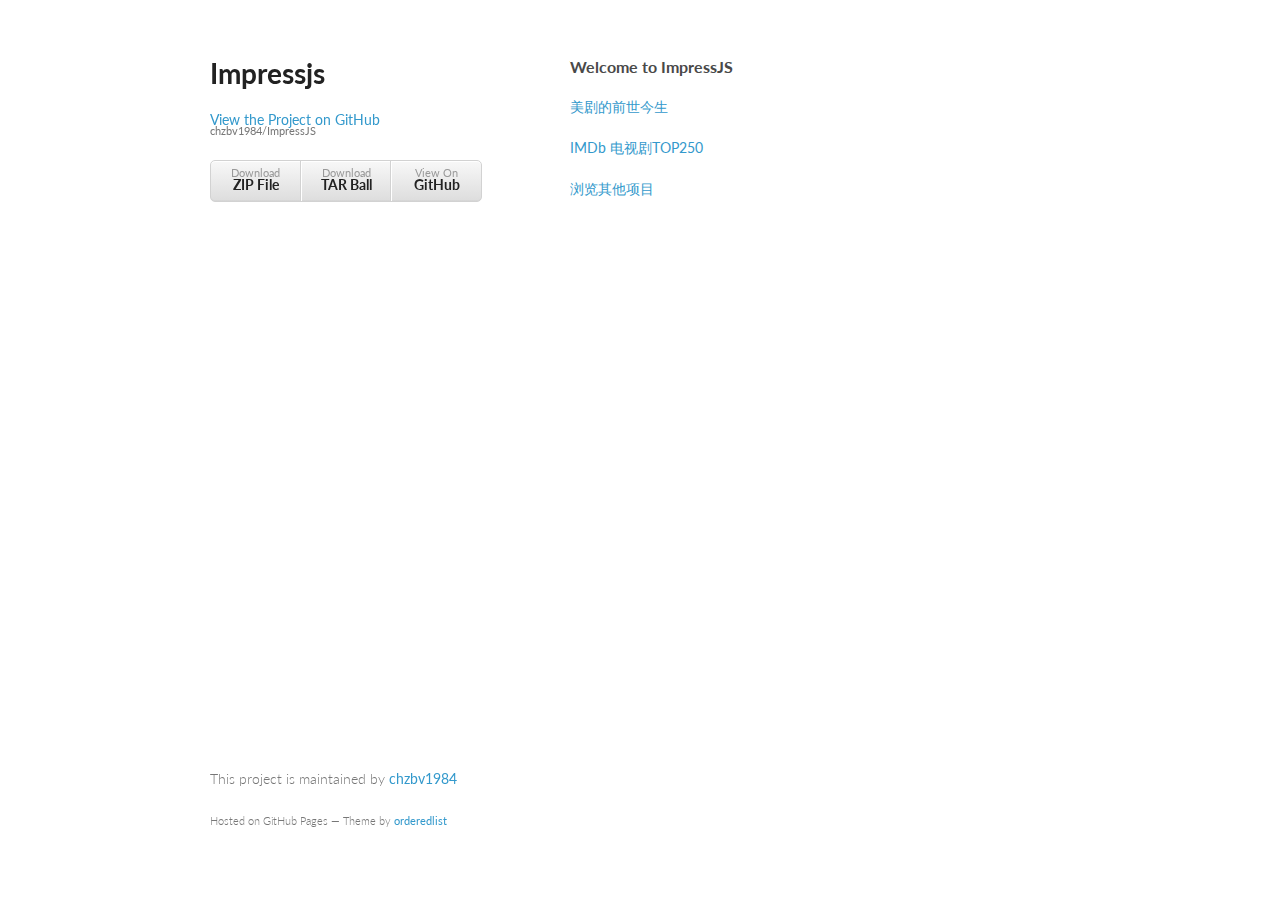
<file: index.html>
<!doctype html>
<html>
  <head>
    <meta charset="utf-8">
    <meta http-equiv="X-UA-Compatible" content="chrome=1">
    <title>Impressjs by chzbv1984</title>

    <link rel="stylesheet" href="stylesheets/styles.css">
    <link rel="stylesheet" href="stylesheets/pygment_trac.css">
    <meta name="viewport" content="width=device-width, initial-scale=1, user-scalable=no">
    <!--[if lt IE 9]>
    <script src="//html5shiv.googlecode.com/svn/trunk/html5.js"></script>
    <![endif]-->
  </head>
  <body>
    <div class="wrapper">
      <header>
        <h1>Impressjs</h1>
        <p></p>

        <p class="view"><a href="https://github.com/chzbv1984/ImpressJS">View the Project on GitHub <small>chzbv1984/ImpressJS</small></a></p>


        <ul>
          <li><a href="https://github.com/chzbv1984/ImpressJS/zipball/master">Download <strong>ZIP File</strong></a></li>
          <li><a href="https://github.com/chzbv1984/ImpressJS/tarball/master">Download <strong>TAR Ball</strong></a></li>
          <li><a href="https://github.com/chzbv1984/ImpressJS">View On <strong>GitHub</strong></a></li>
        </ul>
      </header>
      <section>
        <h3>Welcome to ImpressJS</h3>
        <p><a href="http://chzbv1984.github.io/ImpressJS/TV/index.html">美剧的前世今生</a></p>
        <p><a href="http://chzbv1984.github.io/ImpressJS/TV/imdb_tv_top250.html">IMDb 电视剧TOP250</a></p>
        <p><a href="http://chzbv1984.github.io/Timeline/">浏览其他项目</a></p>
      </section>
      <footer>
        <p>This project is maintained by <a href="https://github.com/chzbv1984">chzbv1984</a></p>
        <p><small>Hosted on GitHub Pages &mdash; Theme by <a href="https://github.com/orderedlist">orderedlist</a></small></p>
      </footer>
    </div>
    <script src="javascripts/scale.fix.js"></script>
    
  </body>
</html>
</file>
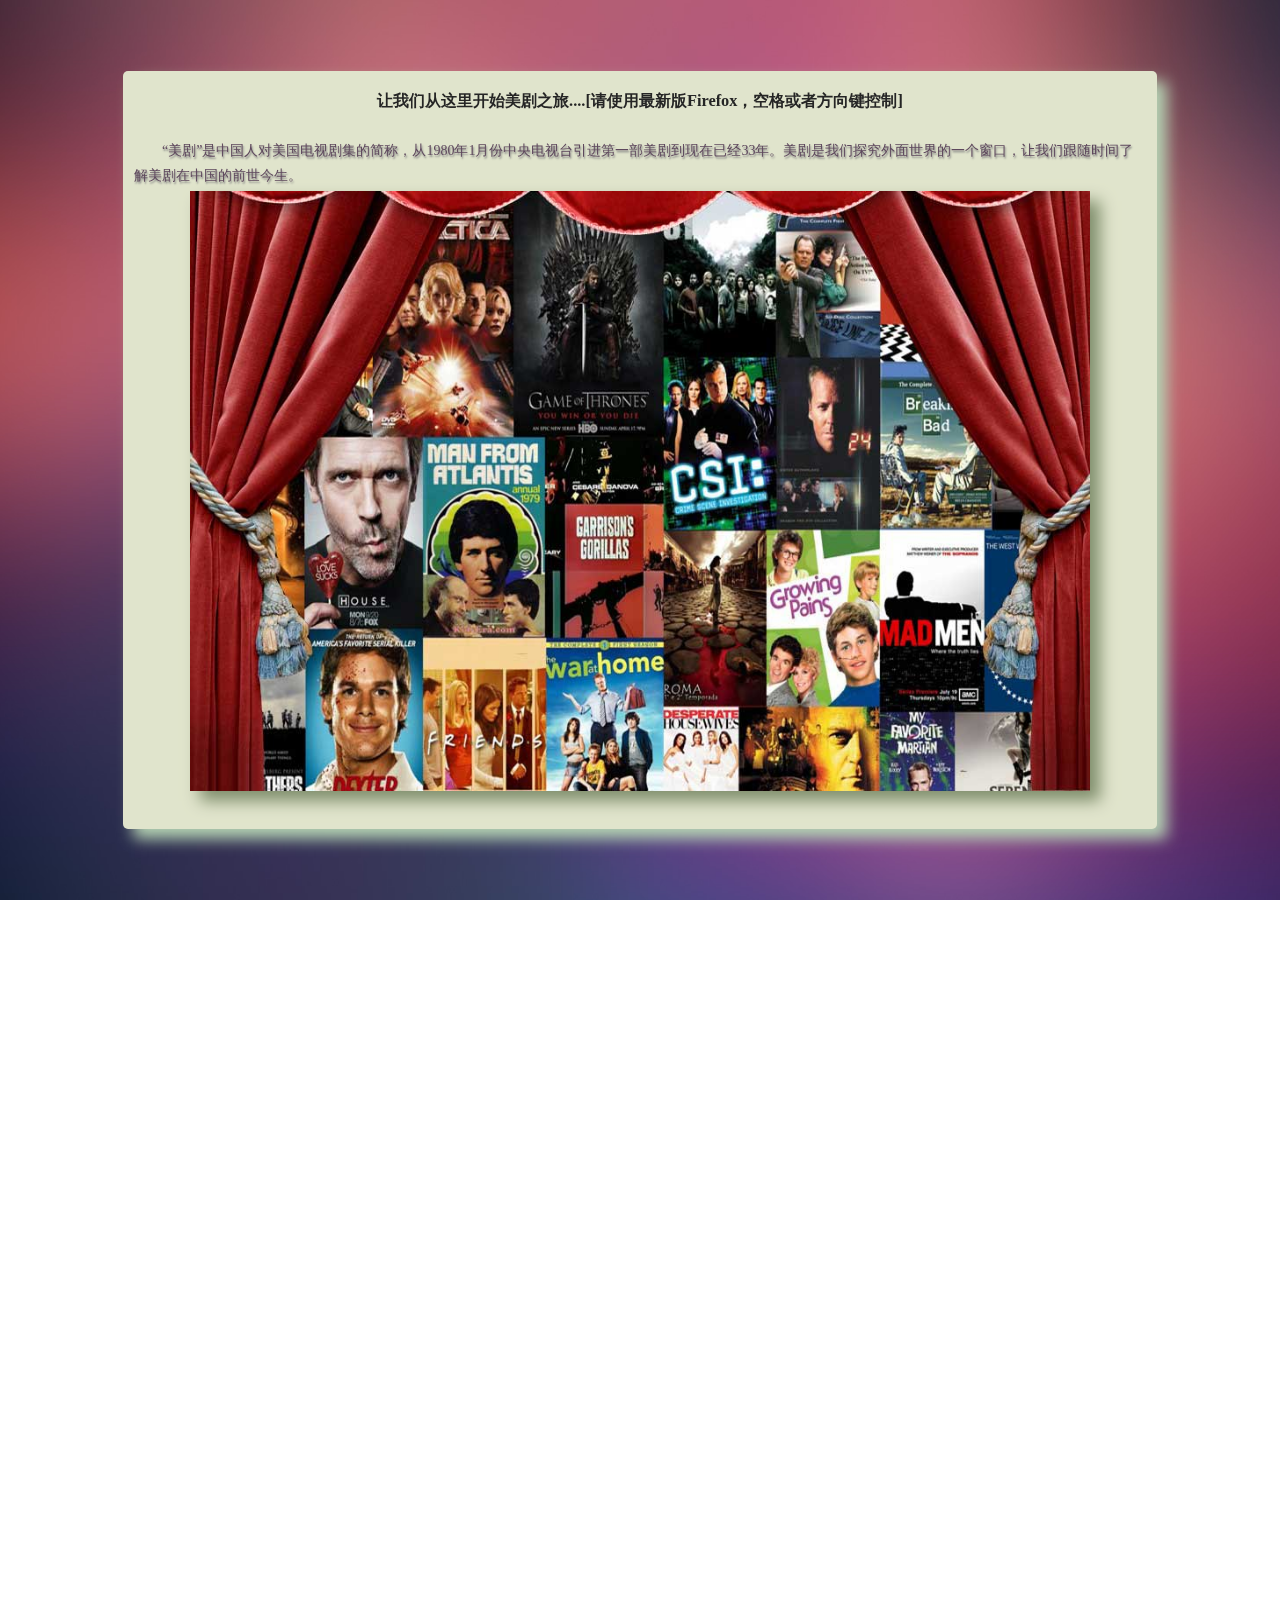
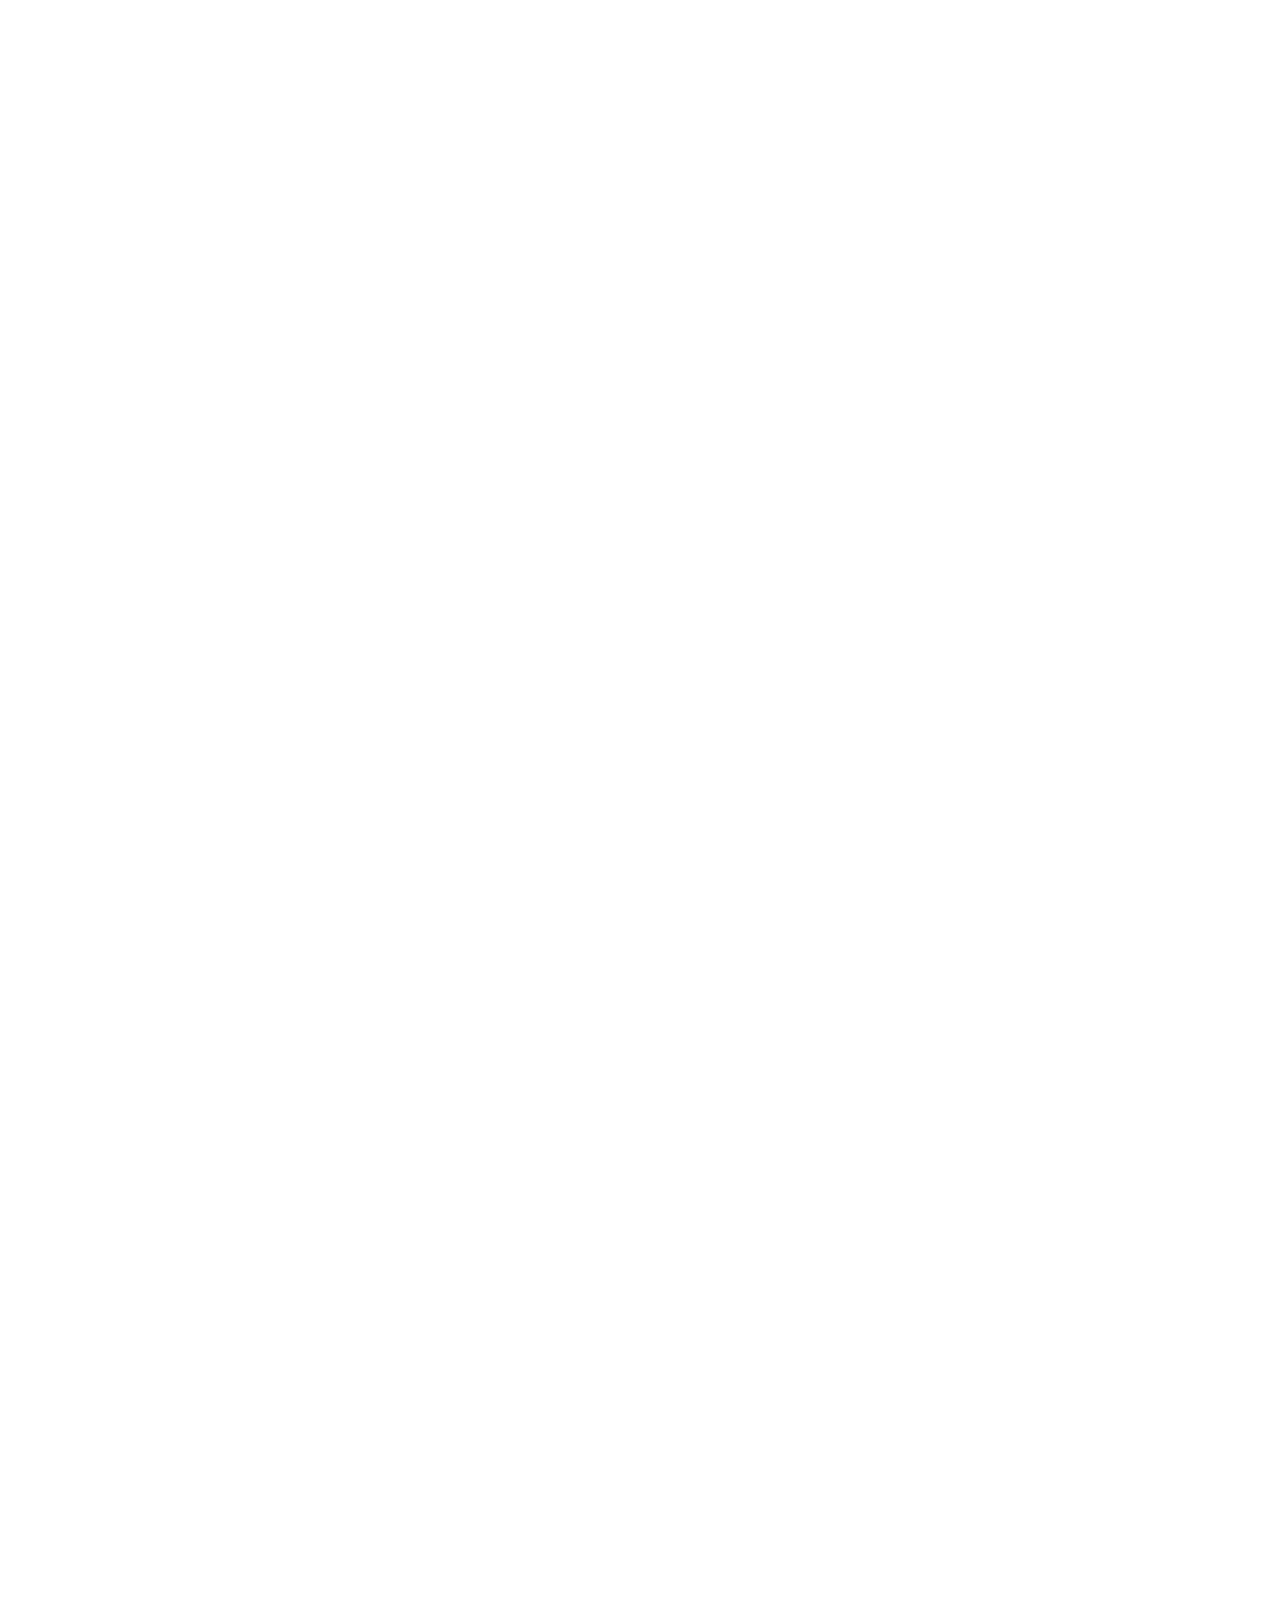
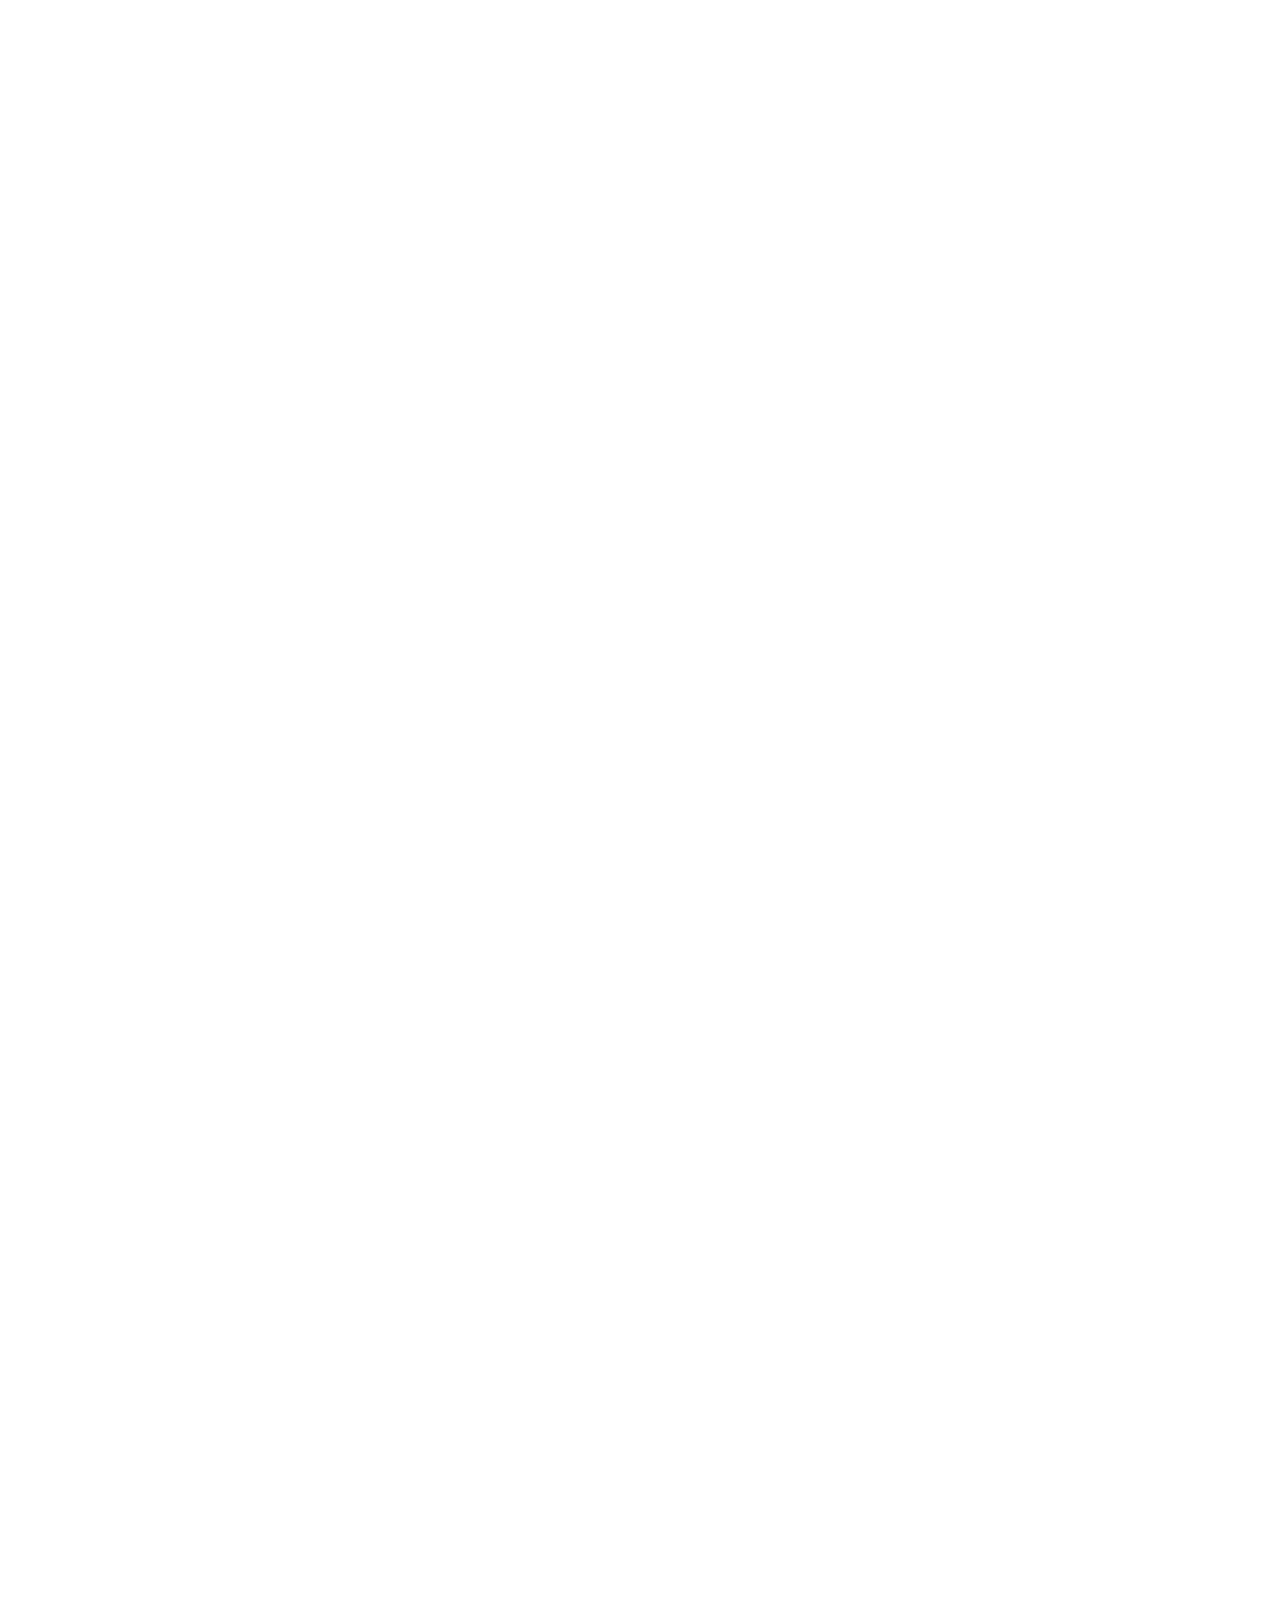
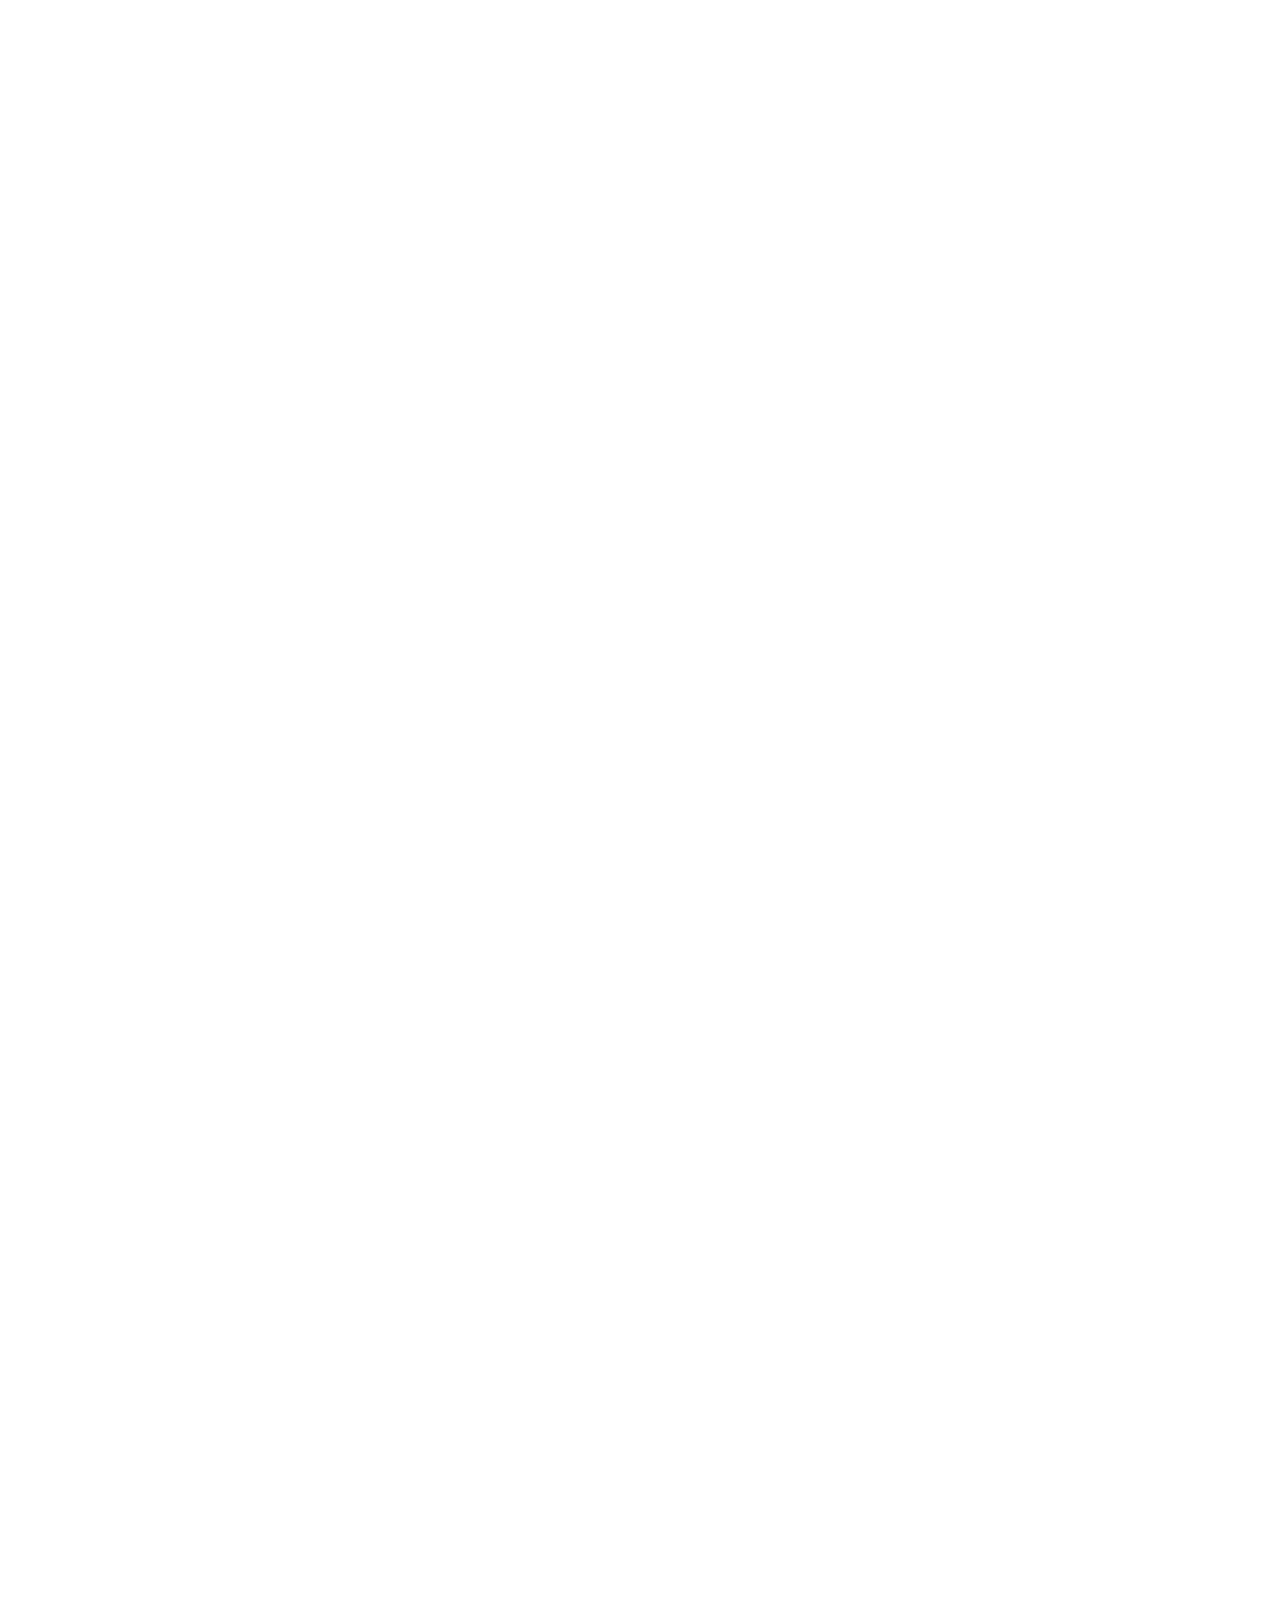
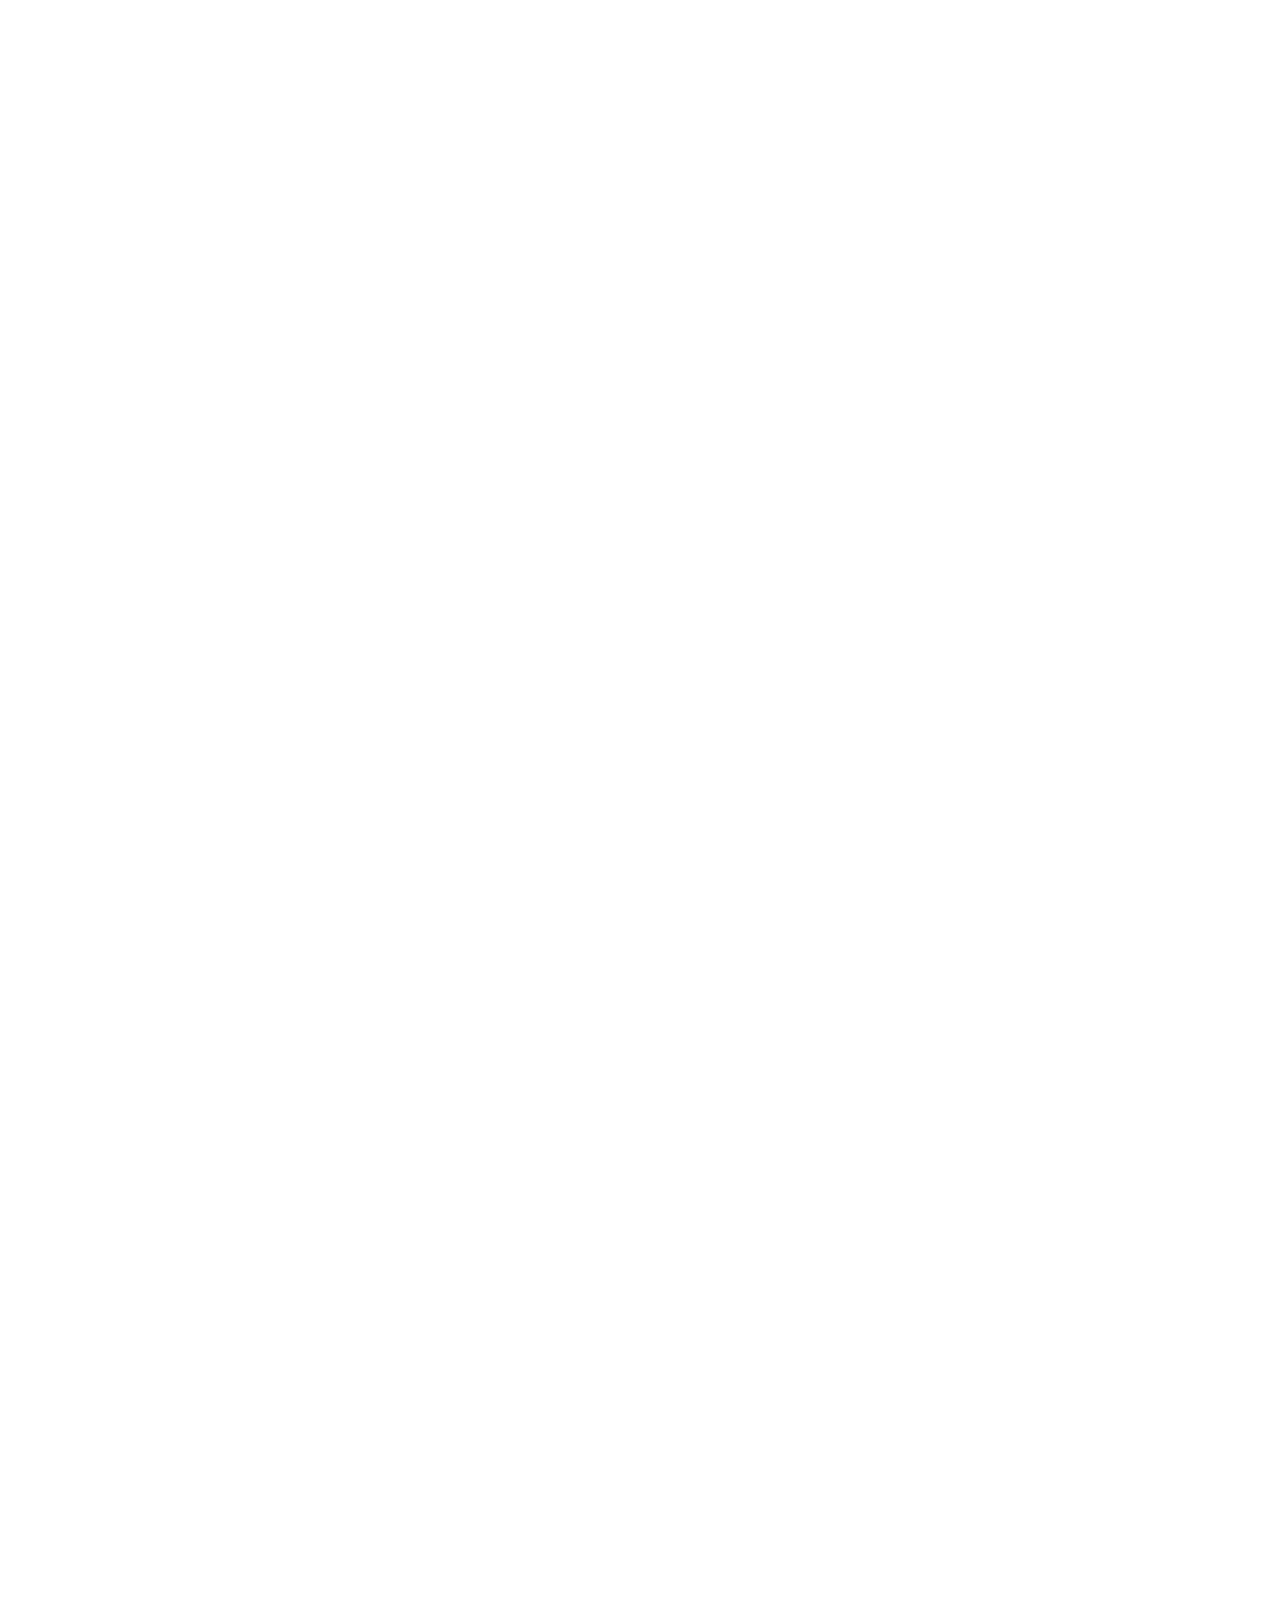
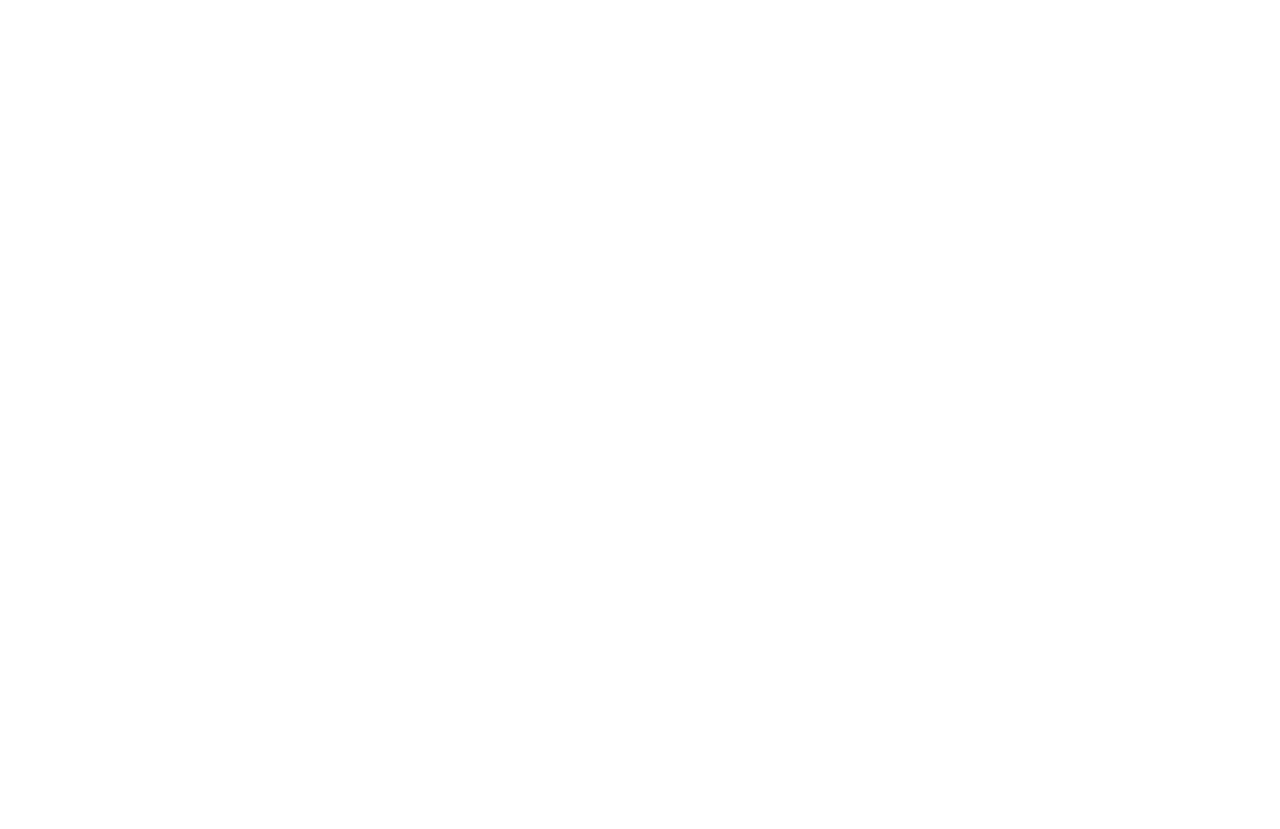
<file: TV/index.html>
<!DOCTYPE html PUBLIC "-//W3C//DTD XHTML 1.0 Transitional//EN" "http://www.w3.org/TR/xhtml1/DTD/xhtml1-transitional.dtd">
<html xmlns="http://www.w3.org/1999/xhtml">
<head>
<meta http-equiv="Content-Type" content="text/html; charset=utf-8" />
<link rel="shortcut icon" href="http://xiaowa.org/favicon.ico" />
<title>在线PPT....XIAOWA</title>
</head>
<body>
  <div id="impress">
	<div class="step slide" data-x="-3000" data-y="0" style="width:1024px;height:750px;">
	    <center><h3>让我们从这里开始美剧之旅....[请使用最新版Firefox，空格或者方向键控制]</h3></center>
		<p class="slide_p">“美剧”是中国人对美国电视剧集的简称，从1980年1月份中央电视台引进第一部美剧到现在已经33年。美剧是我们探究外面世界的一个窗口，让我们跟随时间了解美剧在中国的前世今生。</p>
	    <center><img class="slide_img" src="images/impress/tv.jpg" width="900px" height="600px"> </center>
	</div>
	
	<div style="height:760px;" class="step slide" data-x="-3000" data-y="-1000" data-rotate-x='-90' data-rotate-y='90'>
	   <h4>50年前，美剧横空出世</h4>
	   <p class="slide_p">在20世纪50年代的头5年里，电视在美国以迅雷不及掩耳之势发展起来。刚刚在美国家庭中流行起来的电视机正在夜复一夜地直播着电视剧。是的，由于当时技术限制，实时直播的电视剧--没有重播，也没有录像。在1950年到1955年期间，电视接收机的数量从460万猛增到3200万，与此同时，电视台的数量也从98个增加到522个。电视媒体的出现成为 50年代最重要的里程碑，最初的美国电视剧在这个环境中应运而生。直播电视剧最早出现在纽约，这种节目培养了整整一代知名制片人、演员和剧作家.</p>
	   <center><img class="slide_img" src="images/impress/p1505177931.jpg" /></center>
	</div>
	
	<div style="height:680px;" class="step slide" data-x="-5000" data-y="-9000" >
	   <h4>美剧的传统：</h4>
	   <p class="slide_p">在长期的发展历程中，美剧的许多传统得以逐步确立，其中“季”的运营模式最为现代中国观众所了解。“季”是各大电视网播出新作品的季节，一般从9月中旬开始到次年4月下旬，时长约30周。每年秋季，美国电视网纷纷推出自己的新剧，或者延续之前已经获得成功的经典剧集。这段时间天气较冷，人们一般较少外出，电视的开机率和收视率自然大幅提升。通过这种每年固定的播出时段，我们可以在许多长寿的美剧中找寻美国社会变迁的轨迹。比如在《老友记》(Friends)的节目中，观众可以看出十年来从家庭氛围到音乐类型等各种趋势的更迭。</p>
	   <center><img class="slide_img" src="images/impress/p1606055483.jpg" /></center>
	</div>
	
	<div class="step slide" data-x="5000" data-y="-7000" data-rotate-y='-270'>
	    <h4>大陆最早引入的美剧：</h4>
	    <p class="slide_p">1980年1月5日，星期四晚8点，中央电视台屏幕上突然出现了美国科幻连续剧《大西洋底来的人》，这是美剧第一次出现在大陆的电视上，此时正值中美建交第二年。可惜这部NBC出品的美剧只播出了一季便告终结，但在中国却造成了不小影响。现在可能是很多人美好的回忆了！<a id="80_tvs" title="观看第一集" href="javascript:;">点击在线观看</a></p>
	    <center><img class="slide_img" src="images/impress/p1215020479.jpg" /></center>
	</div>
	
	<div style="height:680px;" class="step slide" data-x="-4000" data-y="-4000">
	    <h4>80年代大陆美剧的辉煌：</h4>
	    <p class="slide_p">1980年底，《加里森敢死队》(Garrison'sGorillas)登陆中国荧屏。“头儿” 、“戏子”、“酋长”等昵称迅速传遍大江南北，小孩子们煞有介事地模仿着剧中人物的作派。这部美剧的热播、停播与复播更是中国人观念变化的晴雨表。可惜那时候小到还没出世，没有体会当年的激情。哪位同志看过呢？</p>
	    <center><img class="slide_img" src="images/impress/p767759714.jpg" /></center>
	</div>
	
	<div style="height:745px;" class="step slide" data-x="-3000" data-y="-7000" >
	    <h4>80年代：</h4>
	    <p class="slide_p">在此后很长一段时间里，大陆观众接触美剧的唯一途径只是反应迟钝的国营电视台。这段时间CBS的《火星叔叔马丁》(MyFavoriteMartian)、ABC的《成长的烦恼》(Grow ingPains)、NBC的《神探亨特》(Hunter)等一系列美剧相继登陆中国，令无数家庭大开眼界。<a class="various" data-fancybox-type="iframe" href="Growing_Pains.html">点击浏览相册</a></p>
	    <center><img class="slide_img" src="images/impress/p1268798543.jpg" /><span style="display:block;">《成长的烦恼》演员重聚</span></center>
	</div>
	
	<div class="step slide" data-x="3000" data-y="0">
		<h4>90年代中期：</h4>
	    <p class="slide_p">95年前后，广东沿海地区的电视观众通过香港无线明珠台收看到了英文发音搭配中文字幕的《老友记》(Friends)，成为首批接触到该剧的大陆观众。当时明珠台每周播放十多种情景喜剧，在沿海地区培植了一群美剧的忠实观众。</p>	    
        <center><img  class="slide_img" height="500px;" src="images/impress/p575928427.jpg" /><span style="display:block;">经典的《老友记》</span>(<a id="view_flash" href="javascript:;">点击观看Flash</a>)</center>
	</div>
	
	<div class="step slide" data-x="3000" data-y="1000" data-rotate='-180'>
		<h4>千禧年前后：</h4>
	    <p class="slide_p">2000年前后，随着DVD播放设备在国内的逐渐普及，以及美国各大电视网相继推出经典电视剧的DVD节目， 国内观众的视野终于因为国内这些不需要接受审查的片源而爆发式地丰富了起来。口碑传播推起了新世纪的第一波美剧热潮。买碟看美剧的习惯对于现在的美剧迷们而言都再熟悉不过，从NBC 的《白宫群英》(TheWestWing)到HBO的《兄弟连》(BandOfBrothers)，人们在DVD中与美国荧屏逐步接轨。</p>	    
        <center><img  class="slide_img" height="500px;" src="images/impress/p500310510.jpg" /><span style="display:block;">受人推崇的《兄弟连》</span></center>
	</div>
	
	<div class="step slide" data-x="1500" data-y="2000" data-rotate-y='-90'>
		<h4>网络时代：</h4>
	    <p class="slide_p">FOX大片《24》见证了美剧在国内的传播载体从DVD向互联网的转变。到了2006年，在互联网上“追”着《24》的观众已经成为主流铁杆。现在，只要任何美剧刚在大洋彼岸播放完毕，网络上就会立刻出现通过 HDTV信号录制的高清晰视频文件供人下载。与此同时，国内的字幕制作小组立即投入紧张的义务翻译工作中去。</p>	    
        <center><img  class="slide_img" height="500px;" src="images/impress/p453725532.jpg" /><span style="display:block;">不死小强(<a class="fullscreen" href="javascript:;">全屏</a>)</span></center>
	</div>
	
	<div class="step slide" data-x="-150" data-y="3500" data-roate="90">
		<h4>网络时代（续）：</h4>
	    <p class="slide_p">只要不到12个小时，所有的汉化工作就可以完成--这是FOX的《越狱》(Prison Break)第二季首播时，国内制作小组创下的新纪录，其中包括了翻译、校对、压片和发布等各个环节。26年之后，美剧进中国已经不再有时差。以后的事情大家就都知道了.....</p>	    
        <center><img  class="slide_img" height="500px;" src="images/impress/p1128208264.jpg" /><span style="display:block;">越狱</span></center>
	</div>
	
	<div class="step slide" data-x="3000" data-y="5000" data-rotate='-180'>
	    <h4>印象中最早接触的美剧：</h4>
	    <p class="slide_p">整理豆瓣数据时，发现一部美剧《电脑娃娃》，当看到截图时，一下子就想起那个可爱的小姑娘了。这应该是上小学时看的。</p>
	    <center><img class="slide_img" src="images/impress/Small_ Wonder_2.jpg" /></center>
	</div>
	<div style="height:700px" class="step slide" data-x="3000" data-y="6500">
		<h4>简介：</h4>
	    <p class="slide_p">《电脑娃娃》一共有4季，首播日期1985年9月。天才电脑工程师泰德制造了一个高智能机器人，该机器人拥有人类女孩的外表，智商超高，力大无穷。泰德将这个命名为维姬的机器人作为礼物送给妻子，对外则宣称维姬是儿子乔恩的妹妹。行为古怪的维姬以及邻居一脸雀斑、疑心颇重的小女孩哈丽叶为罗森一家带来无尽的乐趣……</p>
        <p class="slide_p">90年代初由中央电视台引进。感觉那时候节目比现在更丰富多彩。<a target="_blank" href="http://movie.douban.com/subject/1826764/">从豆瓣打开</a></p>
        <center><img  class="slide_img" height="500px;" src="images/impress/Small_ Wonder.jpg" /></center>
	</div>
	
	<div class="step slide" data-x="3000" data-y="8000">
		<h4>结束</h4>
	    <p class="slide_p">以上文字资料均摘自互联网。谢谢！(把你转晕了吗？)此处只简单展示了Impress基本功能，你可以用它制作各种展示，令人耳目一新。效果要适可而止。</p>       
        <center><img  class="slide_img" height="500px;" src="images/impress/p1864635725.jpg" /><span style="display:block;">热播美剧《生活大爆炸》</span></center>
	</div>
<!--	<div id="overview" class="step"  data-y="0" data-x="30" data-scale="20"></div>-->
</div>
<script type="text/javascript" src="js/jquery-min-1.7.js"></script>
<script type="text/javascript" src="js/tiny-pop/tinybox.js"></script>
<link rel="stylesheet" type="text/css"  href="js/tiny-pop/tinybox.css" />
<script type="text/javascript" src="js/iview/js/jquery.fullscreen-bg.js"></script>
<script type="text/javascript" src="js/fancybox/lib/jquery.mousewheel-3.0.6.pack.js"></script>
<link rel="stylesheet" href="js/fancybox/source/jquery.fancybox.css?v=2.1.4" type="text/css" media="screen" />
<script type="text/javascript" src="js/fancybox/source/jquery.fancybox.pack.js?v=2.1.4"></script>
<script type="text/javascript" src="js/impress.js"></script>
<script>impress().init();</script>

<div id="background-image">
	<img src="images/impress/bckg.jpg" width="1600" height="1024" />
</div>
<script type="text/javascript">
$().ready(function(){
var url = document.referrer;
var this_url=window.location.pathname;
var s=this_url.split("/");
var current=s.pop();
$.post('http://www.xiaowa.org/addition/visit_github_log.php',{url:url,visit_url:current},function(data){});
});
	$(document).ready(function () {
		$("#background-image").fullscreenBackground();		
	});	
</script>
<style type="text/css">
  /*#header,.footer{display:none;}*/
  
  #hide_h_f,#header,.footer,#impress{position:absolute;z-index:500;}
  #hide_h_f{margin-top:100px;}
  body{
    font-family:微软雅黑;
  }
  div.slide {
  	   margin:auto;padding:5px;
  	   box-shadow:10px 10px 15px #B4D2B3;
  	   border-radius:5px;
  	   color:#252525;
  	   width:900px;
  	   height:750px;
  	   background-color:#E0E4CC;
       font-size:14px;
  	   padding-top:3px;
 }
 .slide_img {
 	box-shadow:10px 10px 15px #808F6D;
 }
 p.slide_p {
 	color:#5E485D;
 	line-height:25px;
	text-indent: 2em;
 	padding-bottom:3px;
 	padding:0 6px;
 	text-shadow:1px 2px 2px gray;
 	margin-bottom:3px;
 }
 div.slide h4 {
    padding-bottom:8px;	
 	font-size:16px;
 	font-weight:bold;
 	opacity:0.8;
 	text-shadow:2px 2px 3px gray;
 	margin-bottom:3px;
 	margin-top:5px;
 }
 h3{
   padding-bottom:9px;	
   font-weight:bold;
 }
 .title{
	font-size:25px!important;
 	font-family:微软雅黑;
 }
 div.active{
 	font-size:14px;
 }
  div.footer{position:absolute;bottom:0;}
</style>
<script type="text/javascript">
 $().ready(function(){
	  $("#hide_h_f").click(function(){
        $("#header,.footer").toggle('slow');
	  });
	  $(".various").fancybox({
			maxWidth	: 950,
			maxHeight	: 600,
			fitToView	: true,
			width		: '100%',
			height		: '100%',
			autoSize	: false,
			closeClick	: false,
			openEffect	: 'none',
			closeEffect	: 'none'
		});
 });  
 var content1="<object classid='clsid:D27CDB6E-AE6D-11cf-96B8-444553540000' width='550' height='400'><param name='movie' value='one_word.swf' /><param name='quality' value='high' /><param name='wmode' value='opaque' /><embed height='400' width='550'  src='one_word.swf' type='application/x-shockwave-flash'></embed></object>";
 var content2='<div style="width:500px;height:420px;" class="online">大西洋底来的人-第1集<embed src="http://www.tudou.com/a/GdDlSrSYWJs/&rpid=83278795&resourceId=83278795_05_05_99&iid=130757947&bid=05/v.swf" type="application/x-shockwave-flash" allowscriptaccess="always" allowfullscreen="true" wmode="opaque" width="480" height="400"></embed></div>';
 T$('80_tvs').onclick = function(){TINY.box.show(content2,0,0,0,1);};
 T$('view_flash').onclick = function(){TINY.box.show(content1,0,0,0,1)};
</script>
</body>
</html>
</file>
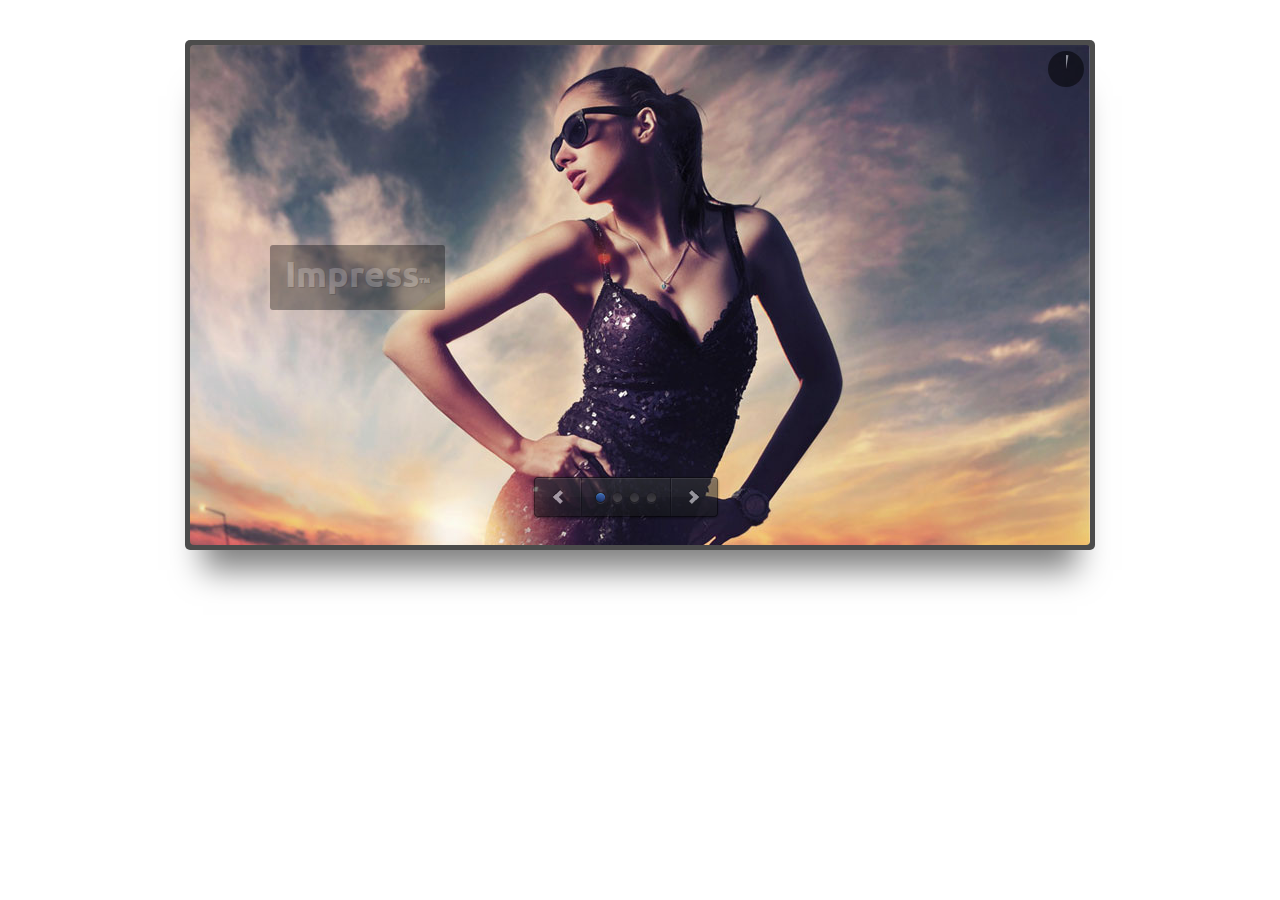
<file: TV/Growing_Pains.html>
<!DOCTYPE html>
<html>
<head>
<title>成长的烦恼</title>
<meta http-equiv="X-UA-Compatible" content="IE=edge,chrome=1">
<meta name="viewport" content="width=device-width, initial-scale=1, maximum-scale=1">
<meta http-equiv="Content-Type" content="text/html; charset=utf-8" />

<link rel="stylesheet" href="js/iview/css/iview.css" />
<link rel="stylesheet" href="js/iview/css/styles.css" />
<link rel="stylesheet" href="js/iview/css/skin 1/style.css" />

<script type="text/javascript" src="js/jquery-min-1.7.js"></script>
<script type="text/javascript" src="js/iview/js/raphael-min.js"></script>
<script type="text/javascript" src="js/iview/js/jquery.easing.js"></script>
<script type="text/javascript" src="js/iview/js/iview.js"></script>

<script type="text/javascript">
 $().ready(function(){	
	  $('#iview').iView({
          pauseTime: 7000,
          directionNav: false,
          controlNav: true,
          tooltipY: -15
      });
 });  
 </script>
</head>
<body>
   <div id="cont">
	<div class="container">
		<div id="iview">
			<div data-iview:image="images/Growing_Pains/photo1.jpg" data-iview:transition="slice-top-fade,slice-right-fade">
				<div class="iview-caption caption1" data-x="80" data-y="200">Impress<sup>&trade;</sup></div>
				<div class="iview-caption" data-x="80" data-y="275" data-transition="wipeRight">This is your world!</div>
				<div class="iview-caption" data-x="254" data-y="320" data-transition="wipeLeft"><i>Presented by <b>Mr ZB</b></i></div>
			</div>

			<div data-iview:image="images/Growing_Pains/photo2.jpg" data-iview:transition="zigzag-drop-top,zigzag-drop-bottom" data-iview:pausetime="3000">
				<div class="iview-caption caption5" data-x="60" data-y="280" data-transition="wipeDown">在豆瓣浏览</div>
				<div class="iview-caption caption6" data-x="300" data-y="350" data-transition="wipeUp"><a href="#">豆瓣</a></div>
			</div>


			<div data-iview:image="images/Growing_Pains/photo3.jpg">
				<div class="iview-caption caption4" data-x="50" data-y="80" data-width="312" data-transition="fade">你可以做出选择:</div>
				<div class="iview-caption blackcaption" data-x="50" data-y="135" data-transition="wipeLeft" data-easing="easeInOutElastic">任意添加图像</div>
				<div class="iview-caption blackcaption" data-x="50" data-y="172" data-transition="wipeLeft" data-easing="easeInOutElastic">使用js做出更多效果</div>
				<div class="iview-caption blackcaption" data-x="50" data-y="209" data-transition="wipeLeft" data-easing="easeInOutElastic">播放视频</div>
				<div class="iview-caption blackcaption" data-x="50" data-y="246" data-transition="wipeLeft" data-easing="easeInOutElastic">用CSS做出绚丽效果</div>
				<div class="iview-caption blackcaption" data-x="50" data-y="283" data-transition="wipeLeft" data-easing="easeInOutElastic">唯一的限制就是你的想象力!</div>
			</div>

			<div data-iview:image="images/Growing_Pains/photo4.jpg">
				<div class="iview-caption caption7" data-x="0" data-y="0" data-width="180" data-height="480" data-transition="wipeRight"><h3>最关键的是</h3>你的内容</b></i>!<br><br>过多的特效可能分散观众注意力，因此这是一把双刃剑！.<br><br></div>
			</div>

		</div>
	</div>
</div>
   
</body>
</html>
</file>
<file: stylesheets/styles.css>
@import url(https://fonts.googleapis.com/css?family=Lato:300italic,700italic,300,700);

body {
  padding:50px;
  font:14px/1.5 Lato, "Helvetica Neue", Helvetica, Arial, sans-serif;
  color:#777;
  font-weight:300;
}

h1, h2, h3, h4, h5, h6 {
  color:#222;
  margin:0 0 20px;
}

p, ul, ol, table, pre, dl {
  margin:0 0 20px;
}

h1, h2, h3 {
  line-height:1.1;
}

h1 {
  font-size:28px;
}

h2 {
  color:#393939;
}

h3, h4, h5, h6 {
  color:#494949;
}

a {
  color:#39c;
  font-weight:400;
  text-decoration:none;
}

a small {
  font-size:11px;
  color:#777;
  margin-top:-0.6em;
  display:block;
}

.wrapper {
  width:860px;
  margin:0 auto;
}

blockquote {
  border-left:1px solid #e5e5e5;
  margin:0;
  padding:0 0 0 20px;
  font-style:italic;
}

code, pre {
  font-family:Monaco, Bitstream Vera Sans Mono, Lucida Console, Terminal;
  color:#333;
  font-size:12px;
}

pre {
  padding:8px 15px;
  background: #f8f8f8;  
  border-radius:5px;
  border:1px solid #e5e5e5;
  overflow-x: auto;
}

table {
  width:100%;
  border-collapse:collapse;
}

th, td {
  text-align:left;
  padding:5px 10px;
  border-bottom:1px solid #e5e5e5;
}

dt {
  color:#444;
  font-weight:700;
}

th {
  color:#444;
}

img {
  max-width:100%;
}

header {
  width:270px;
  float:left;
  position:fixed;
}

header ul {
  list-style:none;
  height:40px;
  
  padding:0;
  
  background: #eee;
  background: -moz-linear-gradient(top, #f8f8f8 0%, #dddddd 100%);
  background: -webkit-gradient(linear, left top, left bottom, color-stop(0%,#f8f8f8), color-stop(100%,#dddddd));
  background: -webkit-linear-gradient(top, #f8f8f8 0%,#dddddd 100%);
  background: -o-linear-gradient(top, #f8f8f8 0%,#dddddd 100%);
  background: -ms-linear-gradient(top, #f8f8f8 0%,#dddddd 100%);
  background: linear-gradient(top, #f8f8f8 0%,#dddddd 100%);
  
  border-radius:5px;
  border:1px solid #d2d2d2;
  box-shadow:inset #fff 0 1px 0, inset rgba(0,0,0,0.03) 0 -1px 0;
  width:270px;
}

header li {
  width:89px;
  float:left;
  border-right:1px solid #d2d2d2;
  height:40px;
}

header ul a {
  line-height:1;
  font-size:11px;
  color:#999;
  display:block;
  text-align:center;
  padding-top:6px;
  height:40px;
}

strong {
  color:#222;
  font-weight:700;
}

header ul li + li {
  width:88px;
  border-left:1px solid #fff;
}

header ul li + li + li {
  border-right:none;
  width:89px;
}

header ul a strong {
  font-size:14px;
  display:block;
  color:#222;
}

section {
  width:500px;
  float:right;
  padding-bottom:50px;
}

small {
  font-size:11px;
}

hr {
  border:0;
  background:#e5e5e5;
  height:1px;
  margin:0 0 20px;
}

footer {
  width:270px;
  float:left;
  position:fixed;
  bottom:50px;
}

@media print, screen and (max-width: 960px) {
  
  div.wrapper {
    width:auto;
    margin:0;
  }
  
  header, section, footer {
    float:none;
    position:static;
    width:auto;
  }
  
  header {
    padding-right:320px;
  }
  
  section {
    border:1px solid #e5e5e5;
    border-width:1px 0;
    padding:20px 0;
    margin:0 0 20px;
  }
  
  header a small {
    display:inline;
  }
  
  header ul {
    position:absolute;
    right:50px;
    top:52px;
  }
}

@media print, screen and (max-width: 720px) {
  body {
    word-wrap:break-word;
  }
  
  header {
    padding:0;
  }
  
  header ul, header p.view {
    position:static;
  }
  
  pre, code {
    word-wrap:normal;
  }
}

@media print, screen and (max-width: 480px) {
  body {
    padding:15px;
  }
  
  header ul {
    display:none;
  }
}

@media print {
  body {
    padding:0.4in;
    font-size:12pt;
    color:#444;
  }
}
</file>
<file: stylesheets/pygment_trac.css>
.highlight  { background: #ffffff; }
.highlight .c { color: #999988; font-style: italic } /* Comment */
.highlight .err { color: #a61717; background-color: #e3d2d2 } /* Error */
.highlight .k { font-weight: bold } /* Keyword */
.highlight .o { font-weight: bold } /* Operator */
.highlight .cm { color: #999988; font-style: italic } /* Comment.Multiline */
.highlight .cp { color: #999999; font-weight: bold } /* Comment.Preproc */
.highlight .c1 { color: #999988; font-style: italic } /* Comment.Single */
.highlight .cs { color: #999999; font-weight: bold; font-style: italic } /* Comment.Special */
.highlight .gd { color: #000000; background-color: #ffdddd } /* Generic.Deleted */
.highlight .gd .x { color: #000000; background-color: #ffaaaa } /* Generic.Deleted.Specific */
.highlight .ge { font-style: italic } /* Generic.Emph */
.highlight .gr { color: #aa0000 } /* Generic.Error */
.highlight .gh { color: #999999 } /* Generic.Heading */
.highlight .gi { color: #000000; background-color: #ddffdd } /* Generic.Inserted */
.highlight .gi .x { color: #000000; background-color: #aaffaa } /* Generic.Inserted.Specific */
.highlight .go { color: #888888 } /* Generic.Output */
.highlight .gp { color: #555555 } /* Generic.Prompt */
.highlight .gs { font-weight: bold } /* Generic.Strong */
.highlight .gu { color: #800080; font-weight: bold; } /* Generic.Subheading */
.highlight .gt { color: #aa0000 } /* Generic.Traceback */
.highlight .kc { font-weight: bold } /* Keyword.Constant */
.highlight .kd { font-weight: bold } /* Keyword.Declaration */
.highlight .kn { font-weight: bold } /* Keyword.Namespace */
.highlight .kp { font-weight: bold } /* Keyword.Pseudo */
.highlight .kr { font-weight: bold } /* Keyword.Reserved */
.highlight .kt { color: #445588; font-weight: bold } /* Keyword.Type */
.highlight .m { color: #009999 } /* Literal.Number */
.highlight .s { color: #d14 } /* Literal.String */
.highlight .na { color: #008080 } /* Name.Attribute */
.highlight .nb { color: #0086B3 } /* Name.Builtin */
.highlight .nc { color: #445588; font-weight: bold } /* Name.Class */
.highlight .no { color: #008080 } /* Name.Constant */
.highlight .ni { color: #800080 } /* Name.Entity */
.highlight .ne { color: #990000; font-weight: bold } /* Name.Exception */
.highlight .nf { color: #990000; font-weight: bold } /* Name.Function */
.highlight .nn { color: #555555 } /* Name.Namespace */
.highlight .nt { color: #000080 } /* Name.Tag */
.highlight .nv { color: #008080 } /* Name.Variable */
.highlight .ow { font-weight: bold } /* Operator.Word */
.highlight .w { color: #bbbbbb } /* Text.Whitespace */
.highlight .mf { color: #009999 } /* Literal.Number.Float */
.highlight .mh { color: #009999 } /* Literal.Number.Hex */
.highlight .mi { color: #009999 } /* Literal.Number.Integer */
.highlight .mo { color: #009999 } /* Literal.Number.Oct */
.highlight .sb { color: #d14 } /* Literal.String.Backtick */
.highlight .sc { color: #d14 } /* Literal.String.Char */
.highlight .sd { color: #d14 } /* Literal.String.Doc */
.highlight .s2 { color: #d14 } /* Literal.String.Double */
.highlight .se { color: #d14 } /* Literal.String.Escape */
.highlight .sh { color: #d14 } /* Literal.String.Heredoc */
.highlight .si { color: #d14 } /* Literal.String.Interpol */
.highlight .sx { color: #d14 } /* Literal.String.Other */
.highlight .sr { color: #009926 } /* Literal.String.Regex */
.highlight .s1 { color: #d14 } /* Literal.String.Single */
.highlight .ss { color: #990073 } /* Literal.String.Symbol */
.highlight .bp { color: #999999 } /* Name.Builtin.Pseudo */
.highlight .vc { color: #008080 } /* Name.Variable.Class */
.highlight .vg { color: #008080 } /* Name.Variable.Global */
.highlight .vi { color: #008080 } /* Name.Variable.Instance */
.highlight .il { color: #009999 } /* Literal.Number.Integer.Long */

.type-csharp .highlight .k { color: #0000FF }
.type-csharp .highlight .kt { color: #0000FF }
.type-csharp .highlight .nf { color: #000000; font-weight: normal }
.type-csharp .highlight .nc { color: #2B91AF }
.type-csharp .highlight .nn { color: #000000 }
.type-csharp .highlight .s { color: #A31515 }
.type-csharp .highlight .sc { color: #A31515 }
</file>
<file: TV/js/tiny-pop/tinybox.css>
﻿@charset "utf-8";
/* CSS Document */
#tinybox{position:absolute; display:none; padding:10px; background:#ffffff url(../../js/tiny-pop/preload.gif) no-repeat 50% 50%; border:10px solid #e3e3e3; z-index:2000;}
#tinymask{position:absolute; display:none; top:0; left:0; height:100%; width:100%; background:#000000; z-index:1500;}
#tinycontent{background:#ffffff; font-size:1.1em;}
</file>
<file: TV/js/iview/css/iview.css>
/* The slider */
.iviewSlider {
	overflow: hidden;
}

/* The timer in the Slider */
#iview-timer {
	position: absolute;
	z-index: 100;
	border-radius: 5px;
	cursor: pointer;
}

#iview-timer div {
	border-radius: 3px;
}

/* The Preloader in the Slider */
#iview-preloader {
	position: absolute;
	z-index: 1000;
	-webkit-border-radius: 3px;
	-moz-border-radius: 3px;
	border-radius: 3px;
	border: #000 1px solid;
	padding: 1px;
	width: 100px;
	height: 3px;
}
#iview-preloader div {
	float: left;
	-webkit-border-radius: 2px;
	-moz-border-radius: 2px;
	border-radius: 2px;
	height: 3px;
	background: #000;
	width: 0px;
}

/* The strips and boxes in the Slider */
.iview-strip {
	display:block;
	position:absolute;
	z-index:5;
}
.iview-block {
	display:block;
	position:absolute;
	z-index:5;
}

/* Direction nav styles (e.g. Next & Prev) */
.iview-directionNav a {
	position:absolute;
	top:45%;
	z-index:9;
	cursor:pointer;
}
.iview-prevNav {
	left:0px;
}
.iview-nextNav {
	right:0px;
}

/* Control nav styles (e.g. 1,2,3...) */
.iview-controlNav {
	position:absolute;
	z-index:9;
}
.iview-controlNav a {
	z-index:9;
	cursor:pointer;
}
.iview-controlNav a.active {
	font-weight:bold;
}
.iview-controlNav .iview-items ul {
	list-style: none;
}
.iview-controlNav .iview-items ul li {
	display: inline;
	position: relative;
}
.iview-controlNav .iview-tooltip {
	position: absolute;
}

/* The captions in the Slider */
.iview-caption {
	position:absolute;
	z-index:4;
	overflow: hidden;
	cursor: default;
}

/* The video show in the Slider */
.iview-video-show {
	background: #000;
	position: absolute;
	width: 100%;
	height: 100%;
	z-index: 101;
}
.iview-video-show .iview-video-container {
	position: relative;
	width: 100%;
	height: 100%;
}
.iview-video-show .iview-video-container a.iview-video-close {
	position: absolute;
	right: 10px;
	top: 10px;
	background: #222;
	color: #FFF;
	height: 20px;
	width: 20px;
	text-align: center;
	line-height: 29px;
	font-size: 22px;
	font-weight: bold;
	overflow: hidden;
	-webkit-border-radius: 15px;
	-moz-border-radius: 15px;
	border-radius: 15px;
}
.iview-video-show .iview-video-container a.iview-video-close:hover {
	background: #444;
}
</file>
<file: TV/js/iview/css/skin 1/style.css>
.container {
	display: block;
	width: 910px;
	margin: 0px auto;
}

#iview {
	display: block;
	width: 900px;
	height: 500px;
	background: #000;
	background: rgba(0, 0, 0, 0.7);
	padding: 5px;
	border-radius: 5px;
	position: relative;
	-webkit-box-shadow: 0 38px 30px -18px rgba(0, 0, 0, 0.5);
	-moz-box-shadow: 0 38px 30px -18px rgba(0, 0, 0, 0.5);
	box-shadow: 0 38px 30px -18px rgba(0, 0, 0, 0.5);
	margin: 40px auto;
}

#iview .iviewSlider {
	display: block;
	width: 900px;
	height: 500px;
	overflow: hidden;
	border-radius: 4px;
}

.iview-controlNav {
	position: absolute;
	bottom: 30px;
	left: 347px;
	height: 44px;
}

.iview-controlNav a {
	text-indent: -9999px;
}

.iview-controlNav a.iview-controlPrevNav {
	float: left;
	width: 50px;
	height: 44px;
	background: url('../../img/slider-controls.png') no-repeat;
}

.iview-controlNav a.iview-controlNextNav {
	float: left;
	width: 50px;
	height: 44px;
	background: url('../../img/slider-controls.png') no-repeat -50px 0px;
}

.iview-controlNav div.iview-items {
	float: left;
	padding: 0px 10px 0px 10px;
	height: 44px;
	background: url('../../img/nav-bg.png');
}

.iview-controlNav a.iview-control {
	padding: 0px;
	float: left;
	width: 11px;
	height: 12px;
	background: url('../../img/bullets.png') no-repeat;
	line-height: 0px;
}

.iview-controlNav a.iview-control.active {
	background-position: 0px -12px;
}

.iview-caption {
	background: url('../../img/caption-bg.png');
	color: #FFF;
	border-radius: 3px;
	padding: 10px 15px;
	font-family: Verdana;
	font-size: 12px;
	text-shadow: #000 1px 1px 0px;
}

.iview-caption.caption1 {
	font-size: 36px;
	font-weight: bold;
	height: 45px;
}

.iview-caption.caption2 {
	background: #00b4ff;
	font-size: 36px;
	font-weight: bold;
	text-shadow: none;
}

.iview-caption.caption3 {
	background: #FFF;
	color: #000;
	font-size: 26px;
	text-shadow: none;
}

.iview-caption.caption4 {
	font-size: 22px;
	font-weight: bold;
}

.iview-caption.caption5 {
	background: #c4302b;
	box-shadow: rgba(0, 0, 0, 0.7) 10px 10px 15px 0px;
	font-size: 20px;
	font-weight: bold;
	text-shadow: none;
}

.iview-caption.caption6 {
	font-size: 18px;
}

.iview-caption.caption7 {
	text-align: left;
	font-size: 11px;
	color: #888;
	border-radius: 0px;
}

.iview-caption.caption7 div {
	line-height: 200%;
}

.iview-caption.caption7 h3 {
	margin-bottom: 20px;
	color: #FFF;
}

.iview-caption.blackcaption {
	background: #000;
	box-shadow: rgba(0, 0, 0, 0.7) 10px 10px 15px 0px;
	text-shadow: none;
}

#iview-preloader {
	border: #666 1px solid;
	width: 150px
}

#iview-preloader div {
	background: #666;
}

.iview-controlNav div.iview-items ul li {
	padding: 0px;
	float: left;
	width: 11px;
	height: 12px;
	margin: 3px;
	margin-top: 16px;
	line-height: 0px;
}

#iview #iview-tooltip {
	display: none;
	position: absolute;
	background: url('../../img/tooltip.png') no-repeat;
	width: 124px;
	height: 90px;
	bottom: 30px;
	left: -67px;
	padding: 10px;
	z-index: 100;
}

#iview #iview-tooltip div.holder {
	display: block;
	width: 124px;
	height: 84px;
	overflow: hidden;
	border-radius: 2px;
}

#iview #iview-tooltip div.holder div.container {
	display: block;
	width: 4000px;
}

#iview #iview-tooltip div.holder div.container div {
	float: left;
	display: block;
	overflow: hidden;
	width: 124px;
	height: 84px;
	left: -50%;
	text-align: center;
}

#iview #iview-tooltip div.holder div.container div img {
	height: 84px;
	margin: 0 auto;
}
</file>
<file: TV/js/iview/css/styles.css>
@import url('http://fonts.googleapis.com/css?family=Ubuntu:regular,italic,bold,bolditalic&subset=cyrillic,greek,latin');

@import url('reset.css');

* {
	padding: 0px;
	margin: 0px;
	font-family: 'Ubuntu', Tahoma;
	line-height: 100%;
	outline: none;
}

html {
	border: 0px;
}

body {
	color: #FFF;
	font-size: 9pt;
	cursor: default;
}

.clear {
	clear: both;
	padding: 0px;
	margin: 0px;
	height: 0px;
}

a {
	text-decoration: none;
	cursor: pointer;
	color: #d0d9de;
}

a:hover {
	color: #FFF;
}

#cont {
	width: 100%;
	height: 100%;
	overflow: hidden;
	position: absolute;
	top: 0;
	left: 0;
	z-index: 70;
	overflow: auto;
}

.copy {
	text-shadow: #111 1px 1px 0px;
	text-align: center;
	padding: 10px 0px;
	line-height: 150%;
}
.copy p{
	line-height: 150%;
}

/* ========================================================
   Top bar
   ===================================================== */
#header {
	z-index: 10000;
	height: 37px;
	line-height: 37px;
	padding-bottom: 2px;
	color: #ddd;
	text-shadow: 0 -1px black;
	background: url(../img/topbar.png) repeat-x;
	margin-bottom: 20px;
}
#header .container {
	width: 1004px;
	margin-left: auto;
	margin-right: auto;
}
#header a {
	line-height: 36px;
}
#header ul {
	list-style: none;
}
#header h1 {
	float: left;
	font-size: 16px;
}
#header h1, #header h1 a {
	color: #eee;
}
#header h1 a {
	display: block;
	text-decoration: none;
}
#header h1 a:hover {
	color: #fff;
}
#header #nav {
	float: right;
	border-left: 1px solid #2f4b56;
	border-left: 1px solid rgba(255, 255, 255, 0.05);
	border-right: 1px solid #111;
}
#header #nav li {
	float: left;
}
#header #nav a {
	height: 36px;
	display: block;
	padding: 0 15px;
	color: #d0d9de;
	border-left: 1px solid #191919;
	border-right: 1px solid #2f4b56;
	border-right: 1px solid rgba(255, 255, 255, 0.05);
	text-decoration: none;
	cursor: pointer;
}
#header #nav a:hover {
	background: url(../img/topbar-hover.png);
}
#header #nav a img {
	float: left;
	margin-right: 12px;
	margin-top: 11px;
}

#header #nav li.active a, #header #nav a:active {
	background: url(../img/topbar-active.png);
	border-right: 0;
	padding-right: 16px;
}
#header #nav span {
	display: inline-block;
	vertical-align: text-top;
	line-height: 16px;
	font-size: 11px;
	padding: 0 5px;
	color: #fff;
	text-shadow: 0 1px #902a27;
	border-radius: 2px;
	margin-left: 10px;
	background-color: #e93631;
	background-image: -webkit-gradient(linear, left top, left bottom, color-stop(0%, #f65d5f), color-stop(100%, #e93631));
	background-image: -webkit-linear-gradient(top, #f65d5f, #e93631);
	background-image: -moz-linear-gradient(top, #f65d5f, #e93631);
	background-image: -ms-linear-gradient(top, #f65d5f, #e93631);
	background-image: -o-linear-gradient(top, #f65d5f, #e93631);
	background-image: linear-gradient(top, #f65d5f, #e93631);
	-webkit-box-shadow: inset 0 1px rgba(255, 255, 255, 0.2), 0 1px rgba(0, 0, 0, 0.2);
	-moz-box-shadow: inset 0 1px rgba(255, 255, 255, 0.2), 0 1px rgba(0, 0, 0, 0.2);
	box-shadow: inset 0 1px rgba(255, 255, 255, 0.2), 0 1px rgba(0, 0, 0, 0.2);
}

div.header div img#logo {
	float: left;
}

sup {
	font-size: 13px;
}
</file>
